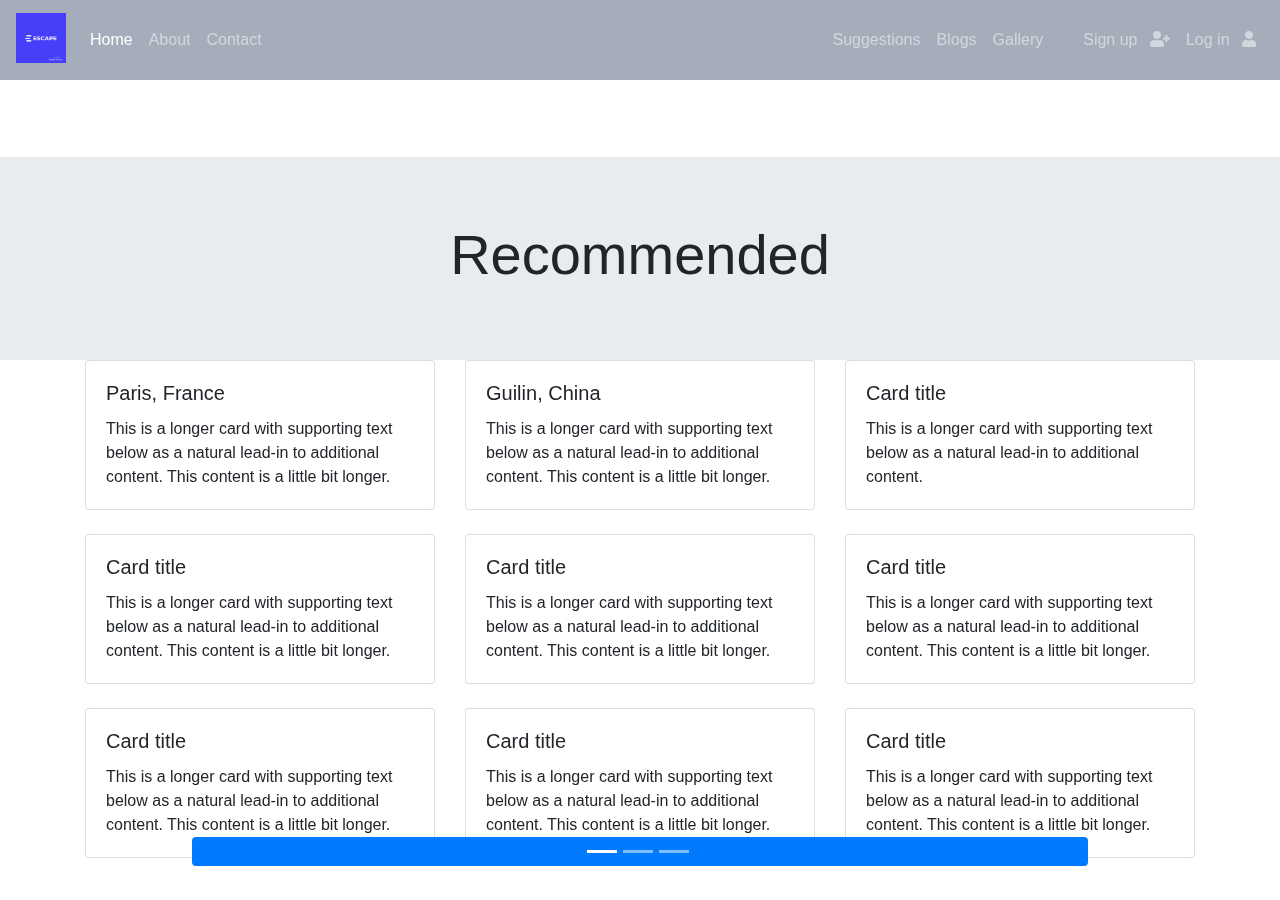
<file: backup1stscene.html>
<!doctype html>
<html lang="en">

<head>
    <!-- Required meta tags -->
    <link href="/favicon.ico" type="image/x-icon" rel="icon" />
    <!-- --------------------Tab's Logo----------------------- -->
    <link rel="icon" href="Final Project assets\es.jpg">
    <meta charset="utf-8">
    <meta name="viewport" content="width=device-width, initial-scale=1, shrink-to-fit=no">

    <!-- Bootstrap CSS -->
    <link rel="stylesheet" href="https://stackpath.bootstrapcdn.com/bootstrap/4.4.1/css/bootstrap.min.css"
        integrity="sha384-Vkoo8x4CGsO3+Hhxv8T/Q5PaXtkKtu6ug5TOeNV6gBiFeWPGFN9MuhOf23Q9Ifjh" crossorigin="anonymous">
    <!-- Font awsome -->
    <link rel="stylesheet" href="https://use.fontawesome.com/releases/v5.11.2/css/all.css">
    <title>Escape</title>
    <style>
        .carousel-caption {
            position: absolute;
            right: 15%;
            bottom: 20px;
            left: 15%;
            z-index: 10;
            /* padding-top: 20px; */
            padding-bottom: 30%;
            color: #fff;
            text-align: center;
        }

        /* --------------------------------text shadow---------------------- */
        .message {
            color: lavender;
            text-shadow: 0px 4px 3px rgba(0, 0, 0, 0.3),
                0px 8px 13px rgba(0, 0, 0, 0.1),
                0px 18px 23px rgba(0, 0, 0.1);
        }

        /* ---------------------------navigation bar color --------------------------- */
        .bg-dark {
            background-color: rgba(58, 76, 106, 0.46) !important;
        }
    </style>
</head>

<body>
    <!-- -----------------------------------------NAVIGATION BAR------------------------------------------------------- -->
    <nav class="navbar fixed-top navbar-expand-md navbar-dark bg-dark ">
        <a class="navbar-brand message mb-1" href="#">
            <img src="Final Project assets\es.jpg" width="50" height="50" alt=""> </a>
        <button class="navbar-toggler" type="button" data-toggle="collapse" data-target="#navbarSupportedContent"
            aria-controls="navbarSupportedContent" aria-expanded="false" aria-label="Toggle navigation">
            <span class="navbar-toggler-icon"></span>
        </button>

        <div class="collapse navbar-collapse" id="navbarSupportedContent">
            <ul class="navbar-nav mr-auto">
                <li class="nav-item active">
                    <a class="nav-link" href="#">Home <span class="sr-only">(current)</span></a>
                </li>
                <li class="nav-item">
                    <a class="nav-link   " href="#">About</a>
                </li>
                <li class="nav-item">
                    <a class="nav-link   " href="#">Contact</a>
                </li>
            </ul>
            <ul class="navbar-nav ">
                <li class="nav-item ">
                    <a class="nav-link" href="#">Suggestions <span class="sr-only">(current)</span></a>
                </li>
                <li class="nav-item">
                    <a class="nav-link  " href="#">Blogs</a>
                </li>
                <li class="nav-item">
                    <a class="nav-link  " href="#">Gallery</a>
                </li>

            </ul>
            <ul class="navbar-nav ml-md-4 ">
                <li class="nav-item ">
                    <a class="nav-link" href="#">Sign up <i class="fas fa-user-plus ml-2 "></i></a>
                </li>
                <li class="nav-item ">
                    <a class="nav-link" href="#">Log in <i class="fas fa-user ml-2"></i></a>
                </li>

            </ul>

        </div>
    </nav>
    <!-- -----------------------------------------IMAGE SLIDER------------------------------------------------------ -->
    <div id="carouselExampleCaptions" class="carousel slide" data-ride="carousel">
        <ol class="carousel-indicators">
            <li data-target="#carouselExampleCaptions" data-slide-to="0" class="active"></li>
            <li data-target="#carouselExampleCaptions" data-slide-to="1"></li>
            <li data-target="#carouselExampleCaptions" data-slide-to="2"></li>
        </ol>
        <div class="carousel-inner">
            <div class="carousel-item active">
                <video class="video-fluid" autoplay loop audio muted>
                    <source src="https://cdn.videvo.net/videvo_files/videos/180607_A_101.mp4" type="video/mp4" />
                </video>
                <div class="carousel-caption d-flex flex-column d-center message">
                    <h1 class="font-weight-light ">Explore <span class="text-success">/ </span><span
                            class="font-weight-bold">The World</span></h1>
                    <p>Enjoy the best destinations with us</p>
                </div>
            </div>
            <div class="carousel-item">
                <video class="video-fluid" autoplay loop audio muted>
                    <source src="https://cdn.videvo.net/videvo_files/videos/180301_22_B_Timelapses_11.mp4"
                        type="video/mp4" />
                </video>
                <div class="carousel-caption d-none d-md-block message">
                    <h1 class="font-weight-light ">Trust <span class="text-success">/ </span><span
                            class="font-weight-bold">Our Experience</span></h1>
                    <p>A team of professional Travel Experts</p>
                </div>
            </div>
            <div class="carousel-item">
                <video class="video-fluid" autoplay loop audio muted>
                    <source src="https://cdn.videvo.net/videvo_files/videos/AirplaneFootage.mp4" type="video/mp4" />
                </video>
                <div class="carousel-caption d-none d-md-block ">
                    <h1 class="font-weight-light ">Create <span class="text-success">/ </span><span
                            class="font-weight-bold">Your Tour</span></h1>
                    <p>Build your next holiday with us</p>
                </div>
            </div>
        </div>
        <a class="carousel-control-prev" href="#carouselExampleCaptions" role="button" data-slide="prev">
            <span class="carousel-control-prev-icon" aria-hidden="true"></span>
            <span class="sr-only">Previous</span>
        </a>
        <a class="carousel-control-next" href="#carouselExampleCaptions" role="button" data-slide="next">
            <span class="carousel-control-next-icon" aria-hidden="true"></span>
            <span class="sr-only">Next</span>
        </a>
    </div>
    <!-- ------------------------------------------END OF 1st Screen----------------------------------------------------- -->
    <section>
    <div class="jumbotron jumbotron-fluid mb-0 " id="jumbotron1">
        <div class="container">
            <h1 class="display-4 text-center  " id="Recommended">Recommended</h1>
        </div>
    </div>
    <!-- -------------------------------------------------Recommend------------------------------------------------------------------------ -->
    <div id="carousel-example" class="carousel slide " data-ride="carousel" data-interval="false">
    
        <div class="container ">
            <div class="carousel-inner">
                <div class="carousel-item active">
                    <div class="row row-cols-1 row-cols-md-2 row-cols-lg-3 ">
                        <div class="col mb-4">
                            <div class="card">
                                <div class="image image1 ">
    
                                </div>
                                <div class="card-body">
                                    <h5 class="card-title">Paris, France</h5>
                                    <p class="card-text">This is a longer card with supporting text below as a natural
                                        lead-in to additional
                                        content. This content is a little bit longer.</p>
                                </div>
                            </div>
                        </div>
                        <div class="col mb-4">
                            <div class="card">
                                <div class="image image2 ">
    
                                </div>
                                <div class="card-body">
                                    <h5 class="card-title">Guilin, China</h5>
                                    <p class="card-text">This is a longer card with supporting text below as a natural
                                        lead-in to additional
                                        content. This content is a little bit longer.</p>
                                </div>
                            </div>
                        </div>
                        <div class="col mb-4">
                            <div class="card">
                                <div class="image image3 ">
    
                                </div>
                                <div class="card-body">
                                    <h5 class="card-title">Card title</h5>
                                    <p class="card-text">This is a longer card with supporting text below as a natural
                                        lead-in to additional
                                        content.</p>
                                </div>
                            </div>
                        </div>
                        <div class="col mb-4">
                            <div class="card">
                                <div class="image image4 ">
    
                                </div>
                                <div class="card-body">
                                    <h5 class="card-title">Card title</h5>
                                    <p class="card-text">This is a longer card with supporting text below as a natural
                                        lead-in to additional
                                        content. This content is a little bit longer.</p>
                                </div>
                            </div>
                        </div>
                        <div class="col mb-4">
                            <div class="card">
                                <div class="image image5 ">
    
                                </div>
                                <div class="card-body">
                                    <h5 class="card-title">Card title</h5>
                                    <p class="card-text">This is a longer card with supporting text below as a natural
                                        lead-in to additional
                                        content. This content is a little bit longer.</p>
                                </div>
                            </div>
                        </div>
                        <div class="col mb-4">
                            <div class="card">
                                <div class="image image6 ">
    
                                </div>
                                <div class="card-body">
                                    <h5 class="card-title">Card title</h5>
                                    <p class="card-text">This is a longer card with supporting text below as a natural
                                        lead-in to additional
                                        content. This content is a little bit longer.</p>
                                </div>
                            </div>
                        </div>
                        <div class="col mb-4">
                            <div class="card">
                                <div class="image image7 ">
    
                                </div>
                                <div class="card-body">
                                    <h5 class="card-title">Card title</h5>
                                    <p class="card-text">This is a longer card with supporting text below as a natural
                                        lead-in to additional
                                        content. This content is a little bit longer.</p>
                                </div>
                            </div>
                        </div>
                        <div class="col mb-4">
                            <div class="card">
                                <div class="image image8 ">
    
                                </div>
                                <div class="card-body">
                                    <h5 class="card-title">Card title</h5>
                                    <p class="card-text">This is a longer card with supporting text below as a natural
                                        lead-in to additional
                                        content. This content is a little bit longer.</p>
                                </div>
                            </div>
                        </div>
                        <div class="col mb-4">
                            <div class="card">
                                <div class="image image9 ">
    
                                </div>
                                <div class="card-body">
                                    <h5 class="card-title">Card title</h5>
                                    <p class="card-text">This is a longer card with supporting text below as a natural
                                        lead-in to additional
                                        content. This content is a little bit longer.</p>
                                </div>
                            </div>
                        </div>
                        <div class="col mb-4 d-block d-lg-none ">
                            <div class="card">
                                <div class="image image10 ">
    
                                </div>
                                <div class="card-body">
                                    <h5 class="card-title">Card title</h5>
                                    <p class="card-text">This is a longer card with supporting text below as a natural
                                        lead-in to additional
                                        content. This content is a little bit longer.</p>
                                </div>
                            </div>
                        </div>
                    </div>
                </div>
                <div class="carousel-item">
                    <div class="row row-cols-1 row-cols-md-2 row-cols-lg-3 ">
                        <div class="col mb-4">
                            <div class="card">
                                <div class="image image1 ">
    
                                </div>
                                <div class="card-body">
                                    <h5 class="card-title">Paris, France</h5>
                                    <p class="card-text">This is a longer card with supporting text below as a natural
                                        lead-in to additional
                                        content. This content is a little bit longer.</p>
                                </div>
                            </div>
                        </div>
                        <div class="col mb-4">
                            <div class="card">
                                <div class="image image2 ">
    
                                </div>
                                <div class="card-body">
                                    <h5 class="card-title">Guilin, China</h5>
                                    <p class="card-text">This is a longer card with supporting text below as a natural
                                        lead-in to additional
                                        content. This content is a little bit longer.</p>
                                </div>
                            </div>
                        </div>
                        <div class="col mb-4">
                            <div class="card">
                                <div class="image image3 ">
    
                                </div>
                                <div class="card-body">
                                    <h5 class="card-title">Card title</h5>
                                    <p class="card-text">This is a longer card with supporting text below as a natural
                                        lead-in to additional
                                        content.</p>
                                </div>
                            </div>
                        </div>
                        <div class="col mb-4">
                            <div class="card">
                                <div class="image image4 ">
    
                                </div>
                                <div class="card-body">
                                    <h5 class="card-title">Card title</h5>
                                    <p class="card-text">This is a longer card with supporting text below as a natural
                                        lead-in to additional
                                        content. This content is a little bit longer.</p>
                                </div>
                            </div>
                        </div>
                        <div class="col mb-4">
                            <div class="card">
                                <div class="image image5 ">
    
                                </div>
                                <div class="card-body">
                                    <h5 class="card-title">Card title</h5>
                                    <p class="card-text">This is a longer card with supporting text below as a natural
                                        lead-in to additional
                                        content. This content is a little bit longer.</p>
                                </div>
                            </div>
                        </div>
                        <div class="col mb-4">
                            <div class="card">
                                <div class="image image6 ">
    
                                </div>
                                <div class="card-body">
                                    <h5 class="card-title">Card title</h5>
                                    <p class="card-text">This is a longer card with supporting text below as a natural
                                        lead-in to additional
                                        content. This content is a little bit longer.</p>
                                </div>
                            </div>
                        </div>
                        <div class="col mb-4">
                            <div class="card">
                                <div class="image image7 ">
    
                                </div>
                                <div class="card-body">
                                    <h5 class="card-title">Card title</h5>
                                    <p class="card-text">This is a longer card with supporting text below as a natural
                                        lead-in to additional
                                        content. This content is a little bit longer.</p>
                                </div>
                            </div>
                        </div>
                        <div class="col mb-4">
                            <div class="card">
                                <div class="image image8 ">
    
                                </div>
                                <div class="card-body">
                                    <h5 class="card-title">Card title</h5>
                                    <p class="card-text">This is a longer card with supporting text below as a natural
                                        lead-in to additional
                                        content. This content is a little bit longer.</p>
                                </div>
                            </div>
                        </div>
                        <div class="col mb-4">
                            <div class="card">
                                <div class="image image9 ">
    
                                </div>
                                <div class="card-body">
                                    <h5 class="card-title">Card title</h5>
                                    <p class="card-text">This is a longer card with supporting text below as a natural
                                        lead-in to additional
                                        content. This content is a little bit longer.</p>
                                </div>
                            </div>
                        </div>
                        <div class="col mb-4 d-block d-lg-none ">
                            <div class="card">
                                <div class="image image10 ">
    
                                </div>
                                <div class="card-body">
                                    <h5 class="card-title">Card title</h5>
                                    <p class="card-text">This is a longer card with supporting text below as a natural
                                        lead-in to additional
                                        content. This content is a little bit longer.</p>
                                </div>
                            </div>
                        </div>
                    </div>
                </div>
                <div class="carousel-item">
                    <div class="row row-cols-1 row-cols-md-2 row-cols-lg-3 ">
                        <div class="col mb-4">
                            <div class="card">
                                <div class="image image1 ">
    
                                </div>
                                <div class="card-body">
                                    <h5 class="card-title">Paris, France</h5>
                                    <p class="card-text">This is a longer card with supporting text below as a natural
                                        lead-in to additional
                                        content. This content is a little bit longer.</p>
                                </div>
                            </div>
                        </div>
                        <div class="col mb-4">
                            <div class="card">
                                <div class="image image2 ">
    
                                </div>
                                <div class="card-body">
                                    <h5 class="card-title">Guilin, China</h5>
                                    <p class="card-text">This is a longer card with supporting text below as a natural
                                        lead-in to additional
                                        content. This content is a little bit longer.</p>
                                </div>
                            </div>
                        </div>
                        <div class="col mb-4">
                            <div class="card">
                                <div class="image image3 ">
    
                                </div>
                                <div class="card-body">
                                    <h5 class="card-title">Card title</h5>
                                    <p class="card-text">This is a longer card with supporting text below as a natural
                                        lead-in to additional
                                        content.</p>
                                </div>
                            </div>
                        </div>
                        <div class="col mb-4">
                            <div class="card">
                                <div class="image image4 ">
    
                                </div>
                                <div class="card-body">
                                    <h5 class="card-title">Card title</h5>
                                    <p class="card-text">This is a longer card with supporting text below as a natural
                                        lead-in to additional
                                        content. This content is a little bit longer.</p>
                                </div>
                            </div>
                        </div>
                        <div class="col mb-4">
                            <div class="card">
                                <div class="image image5 ">
    
                                </div>
                                <div class="card-body">
                                    <h5 class="card-title">Card title</h5>
                                    <p class="card-text">This is a longer card with supporting text below as a natural
                                        lead-in to additional
                                        content. This content is a little bit longer.</p>
                                </div>
                            </div>
                        </div>
                        <div class="col mb-4">
                            <div class="card">
                                <div class="image image6 ">
    
                                </div>
                                <div class="card-body">
                                    <h5 class="card-title">Card title</h5>
                                    <p class="card-text">This is a longer card with supporting text below as a natural
                                        lead-in to additional
                                        content. This content is a little bit longer.</p>
                                </div>
                            </div>
                        </div>
                        <div class="col mb-4">
                            <div class="card">
                                <div class="image image7 ">
    
                                </div>
                                <div class="card-body">
                                    <h5 class="card-title">Card title</h5>
                                    <p class="card-text">This is a longer card with supporting text below as a natural
                                        lead-in to additional
                                        content. This content is a little bit longer.</p>
                                </div>
                            </div>
                        </div>
                        <div class="col mb-4">
                            <div class="card">
                                <div class="image image8 ">
    
                                </div>
                                <div class="card-body">
                                    <h5 class="card-title">Card title</h5>
                                    <p class="card-text">This is a longer card with supporting text below as a natural
                                        lead-in to additional
                                        content. This content is a little bit longer.</p>
                                </div>
                            </div>
                        </div>
                        <div class="col mb-4">
                            <div class="card">
                                <div class="image image9 ">
    
                                </div>
                                <div class="card-body">
                                    <h5 class="card-title">Card title</h5>
                                    <p class="card-text">This is a longer card with supporting text below as a natural
                                        lead-in to additional
                                        content. This content is a little bit longer.</p>
                                </div>
                            </div>
                        </div>
                        <div class="col mb-4 d-block d-lg-none ">
                            <div class="card">
                                <div class="image image10 ">
    
                                </div>
                                <div class="card-body">
                                    <h5 class="card-title">Card title</h5>
                                    <p class="card-text">This is a longer card with supporting text below as a natural
                                        lead-in to additional
                                        content. This content is a little bit longer.</p>
                                </div>
                            </div>
                        </div>
                    </div>
                </div>
            </div>
        </div>
        <ol class="carousel-indicators badge badge-primary text-wrap " id="olindicator">
            <li data-target="#carousel-example" data-slide-to="0" class="active"></li>
            <li data-target="#carousel-example" data-slide-to="1"></li>
            <li data-target="#carousel-example" data-slide-to="2"></li>
        </ol>
        <a class="carousel-control-prev" href="#carousel-example" role="button" data-slide="prev">
            <span class="carousel-control-prev-icon" aria-hidden="true"></span>
            <span class="sr-only">Previous</span>
        </a>
        <a class="carousel-control-next" href="#carousel-example" role="button" data-slide="next">
            <span class="carousel-control-next-icon" aria-hidden="true"></span>
            <span class="sr-only">Next</span>
        </a>
    </div>
    


    <!-- Optional JavaScript -->
    <!-- jQuery first, then Popper.js, then Bootstrap JS -->
    <script src="https://code.jquery.com/jquery-3.4.1.slim.min.js"
        integrity="sha384-J6qa4849blE2+poT4WnyKhv5vZF5SrPo0iEjwBvKU7imGFAV0wwj1yYfoRSJoZ+n"
        crossorigin="anonymous"></script>
    <script src="https://cdn.jsdelivr.net/npm/popper.js@1.16.0/dist/umd/popper.min.js"
        integrity="sha384-Q6E9RHvbIyZFJoft+2mJbHaEWldlvI9IOYy5n3zV9zzTtmI3UksdQRVvoxMfooAo"
        crossorigin="anonymous"></script>
    <script src="https://stackpath.bootstrapcdn.com/bootstrap/4.4.1/js/bootstrap.min.js"
        integrity="sha384-wfSDF2E50Y2D1uUdj0O3uMBJnjuUD4Ih7YwaYd1iqfktj0Uod8GCExl3Og8ifwB6"
        crossorigin="anonymous"></script>
</body>

</html>
</file>
